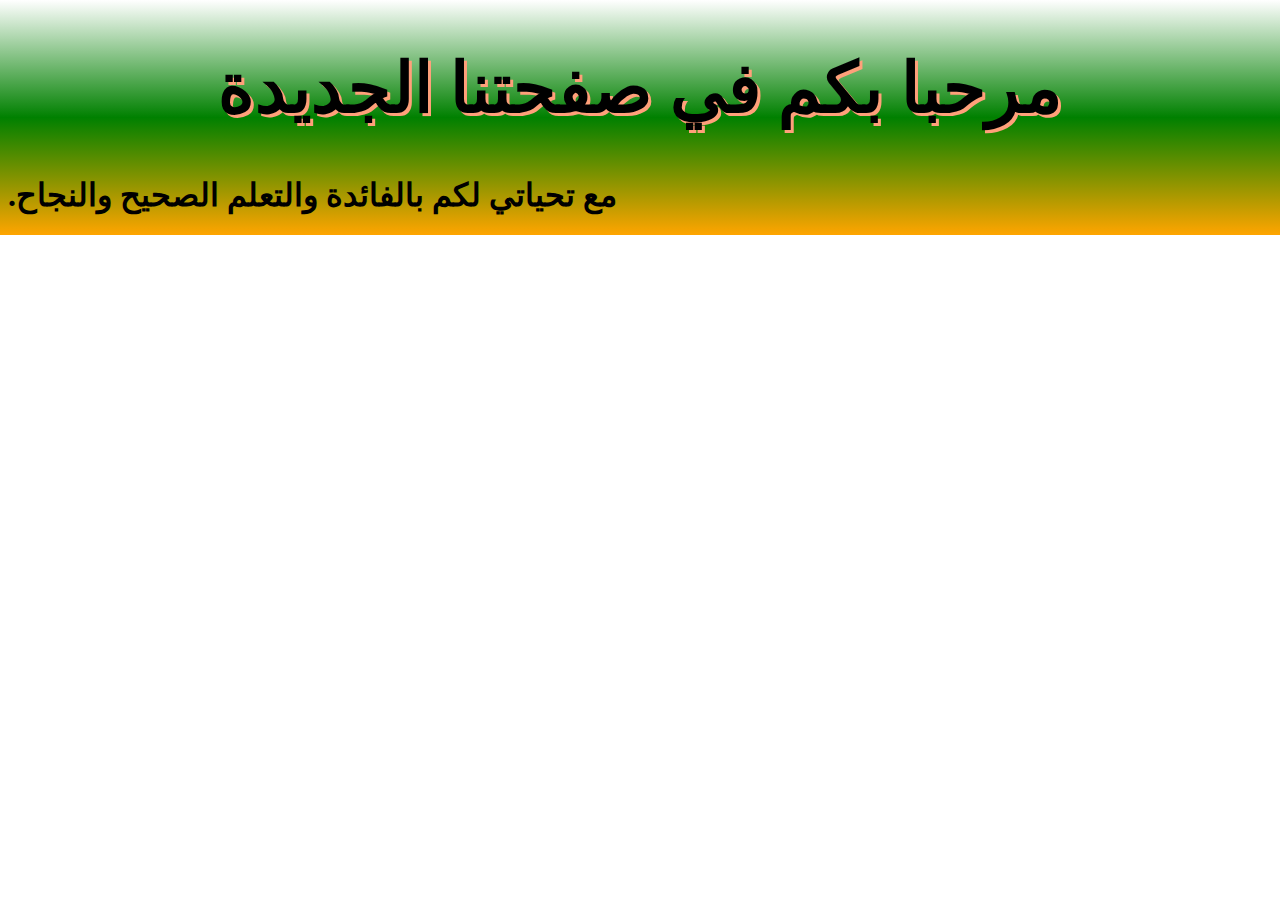
<file: index.html>
<!DOCTYPE html>
<html lang="en">
    <head>
        <title></title>
        <meta charset="UTF-8">
        <meta name="viewport" content="width=device-width, initial-scale=1">
        
        <meta http-equiv="refresh" content="5;vc2.html">
        
        <link rel="stylesheet" href="det.css">
    </head>
    <body>
    <h1 class="h1h">مرحبا بكم في صفحتنا الجديدة </h1>
        <h1> .مع تحياتي لكم بالفائدة والتعلم الصحيح والنجاح </h1>
    </body>
</html>
</file>
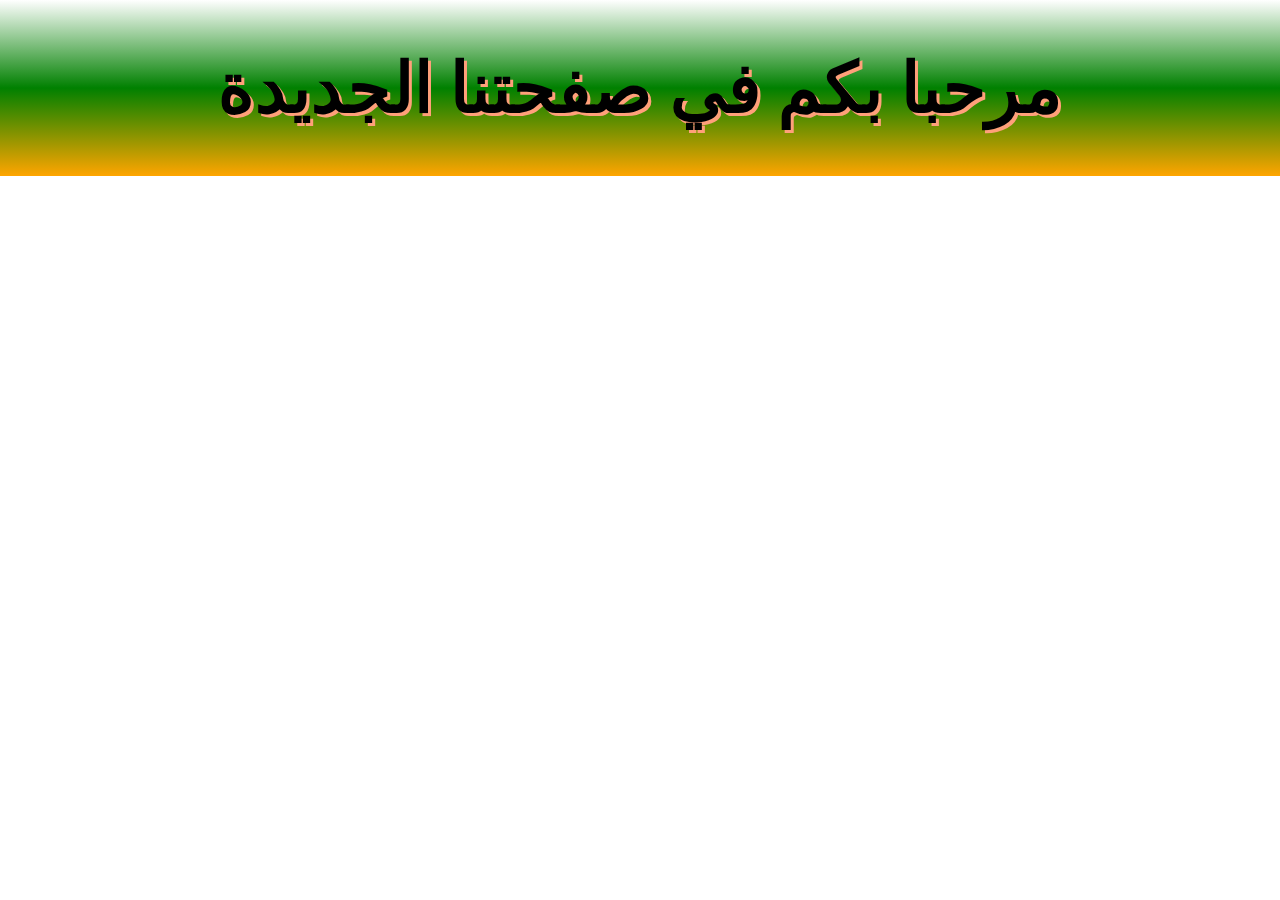
<file: msg welcom.html>
<!DOCTYPE html>
<html lang="en">
    <head>
        <title></title>
        <meta charset="UTF-8">
        <meta name="viewport" content="width=device-width, initial-scale=1">
        
        <meta http-equiv="refresh" content="5;vc2.html">
        
        <link rel="stylesheet" href="det.css">
    </head>
    <body>
    <h1 class="h1h">مرحبا بكم في صفحتنا الجديدة </h1>
    </body>
</html>
</file>
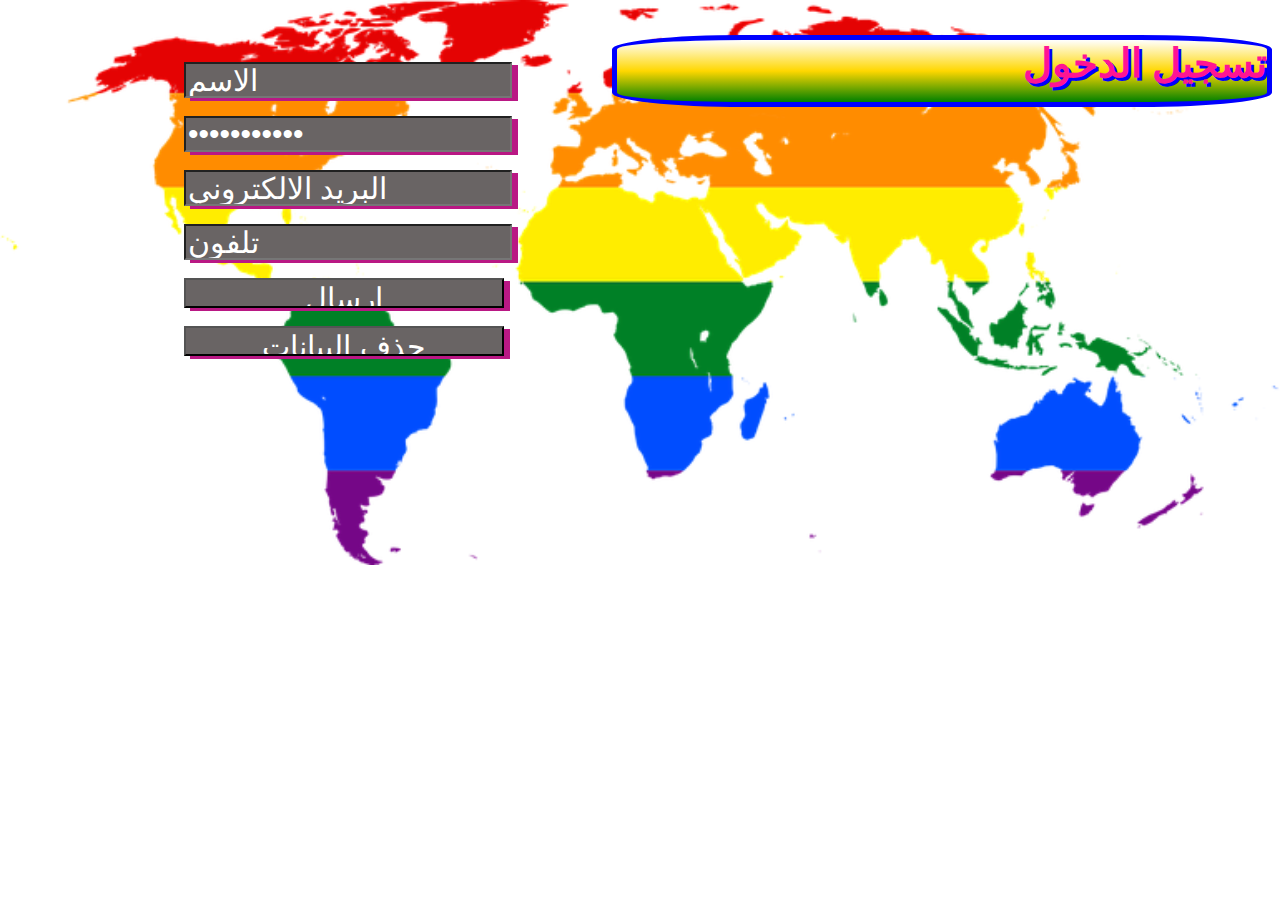
<file: vc2.html>
<!DOCTYPE html>
<html lang="en">
<head>
    <meta charset="UTF-8">
    <meta http-equiv="X-UA-Compatible" content="IE=edge">
    <meta name="viewport" content="width=device-width, initial-scale=1.0">
    <meta http-equiv="refresh" content="">
    <title>login page</title>
    <link rel="stylesheet" href="vs2.css">
</head>
<body>
    
<h1 class="td">تسجيل الدخول</h1>
<br><br><br>

<div>
<form action="">
<input type="text" value="الاسم" required="الاسم">
<br>
<input type="password" value="كلمة المرور">
<br>
<input type="email" value="البريد الالكتروني">
<br>
<input type="tel" value="تلفون">
<br>
<input type="submit" value="ارسال"> <br><input type="reset" value="حذف البيانات">
   </form>
</div>






</body>
</html>
</file>
<file: det.css>
body{
    background:linear-gradient(white,green,orange);
    background-repeat:no-repeat ;
    background-size: cover ;
}
.h1h{
    font-size: 70px;
    font-family: cairo;
    text-align: center;
    text-shadow: 3px 3px lightsalmon;
}
</file>
<file: vs2.css>
body{
  background-image: url(word.jpg.webp);
  background-repeat: no-repeat;
  background-size:cover 
}

.td{
    width: 300px;
    border: 8px solid blue;
    background:linear-gradient(white,gold,green);
    border-width:5px ;
    border-radius: 20%;
    text-align: right;
    font-size: 40px;
    font-family: cairo;
    font-style: initial;
    padding-bottom: 15px;
    padding-left: 350px;
    color: deeppink;
    float: right;
    text-shadow: 3px 3px blue;
}
div{
    float: right;
    margin-right: 100px;
    
} 


input{
height: 30px;
width: 320px;
color: white;
background-color: rgb(105, 100, 100);
display: block;
align-items: left;
font-size: 30px;
box-shadow: 6px 3px rgb(185, 24, 132);
text-justify: auto;

}
.din{
    margin-top:290px;
    margin-left: 25px;
    margin-right: 25px;
    margin-bottom: 20px;
    padding-right: 655px;
height: 250px;
width: 450px;
background: blue;
right: 250px;
border: red 30px solid;

}
</file>
